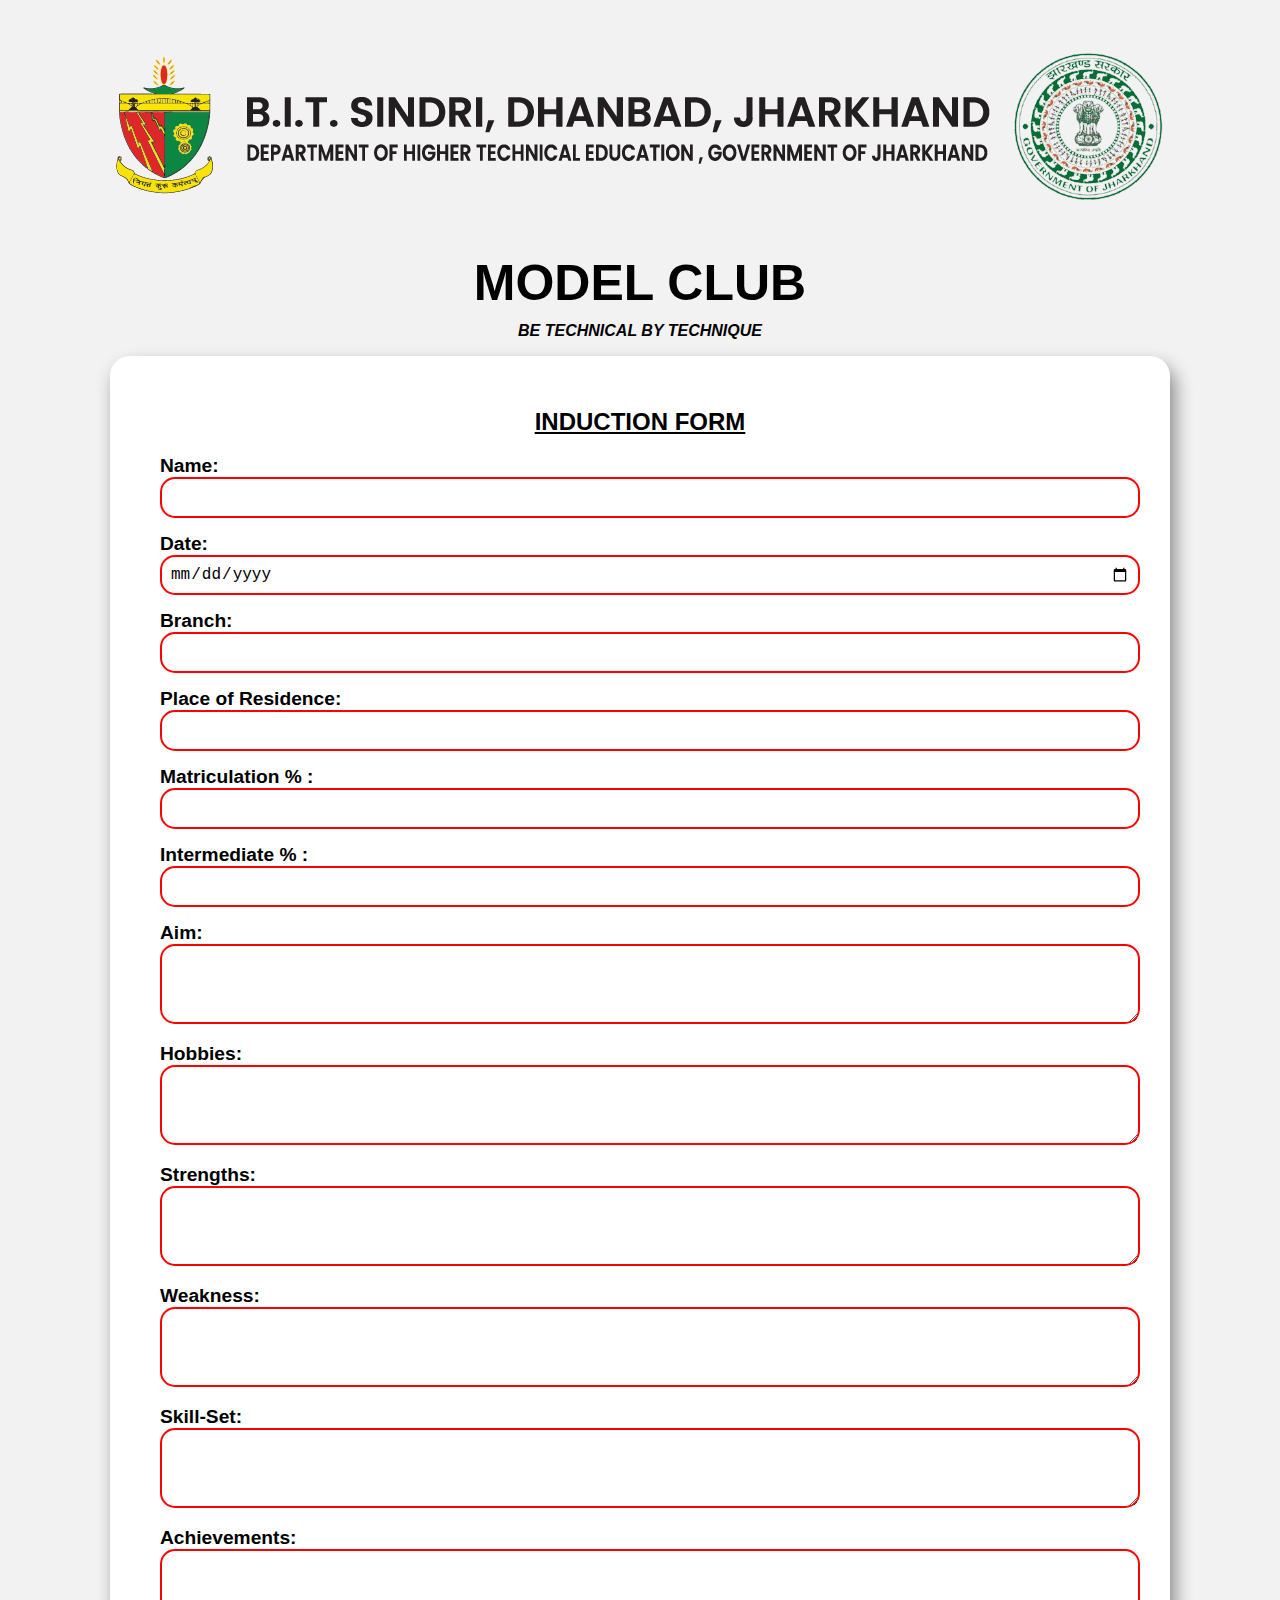
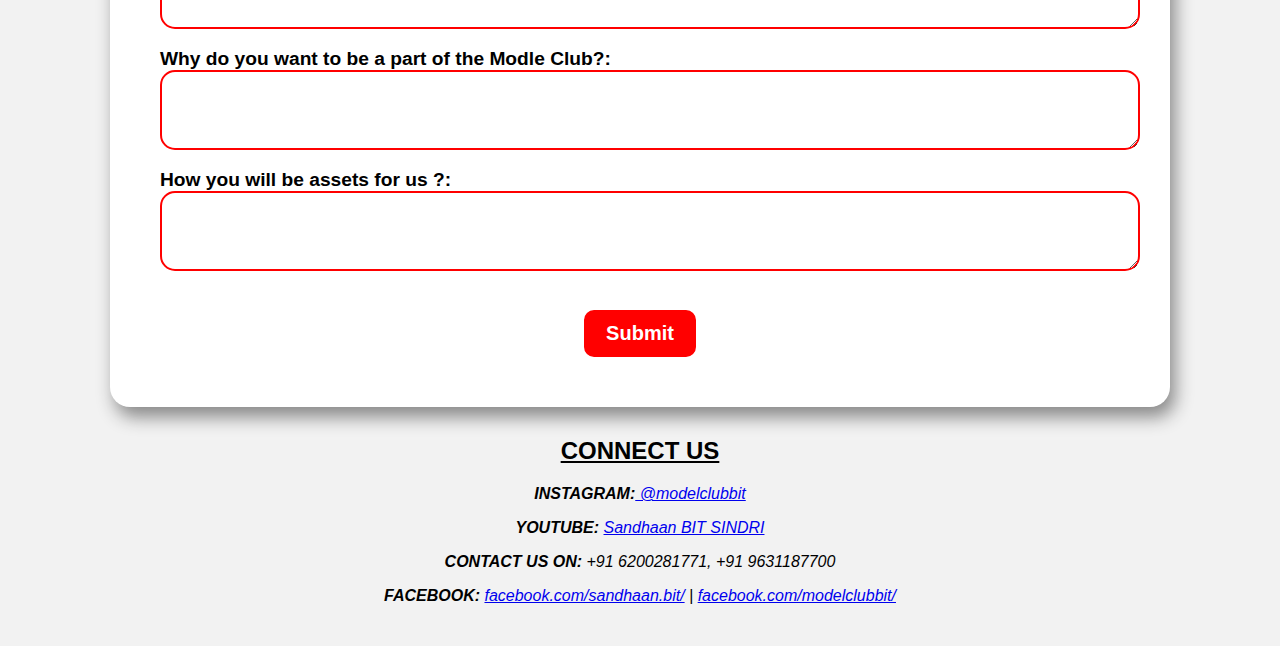
<file: Desktop/webForm/web/index.html>
<!DOCTYPE html>
<html lang="en">
<head>
    <meta charset="UTF-8">
    <meta name="viewport" content="width=device-width, initial-scale=1.0">
    <title>Model club induction form</title>
    <link rel="stylesheet" href="form1.css">
</head>
<body>
    <div class="logo"><img src="BIT-Sindri-logo-new-.png" alt=""></div>
    <h1>MODEL CLUB</h1>
    <P><b>BE TECHNICAL BY TECHNIQUE</b></P>
    

    <form>
        <div class="label">
            <h2>INDUCTION FORM</h2>
        
        <label>Name:</label>
        <input type="text">

        <label>Date:</label>
        <input type="date">

        <label>Branch:</label>
        <input type="text">

        <label>Place of Residence:</label>
        <input type="text">

        <label>Matriculation % :</label>
        <input type="text">

        <label>Intermediate % :</label>
        <input type="text">

        <label>Aim:</label>
        <textarea></textarea>
        

        <label>Hobbies:</label>
        <textarea></textarea>
        

        <label>Strengths:</label>
        <textarea></textarea>
        

        <label>Weakness:</label>
        <textarea></textarea>
        

        <label>Skill-Set:</label>
        <textarea></textarea>
        

        <label>Achievements:</label>
        <textarea></textarea>
        


        <label>Why do you want to be a part of the Modle Club?:</label>
        <textarea></textarea>
        

        <label>How you will be assets for us ?:</label>
        <textarea></textarea>

        </div>

        <div class="btn"><button class="submit" type="submit">Submit</button></div>
        
    </form>

    <div class="connect">
    <h2>CONNECT US</h3>
        <p><b>INSTAGRAM:</b><a href="https://www.instagram.com/modelclubbit/?hl=en"> @modelclubbit</a></p>
        <p><b>YOUTUBE:</b> <a href="https://www.youtube.com/@SandhaanBITSINDRI">Sandhaan BIT SINDRI</a></p>
        <p><b>CONTACT US ON:</b> +91 6200281771, +91 9631187700</p>
        <p><b>FACEBOOK:</b> <a href="https://facebook.com/sandhaan.bit/">facebook.com/sandhaan.bit/</a> |
           <a href="https://facebook.com/modelclubbit/">facebook.com/modelclubbit/</a></p>
    </div>

</body>
</html>
</file>
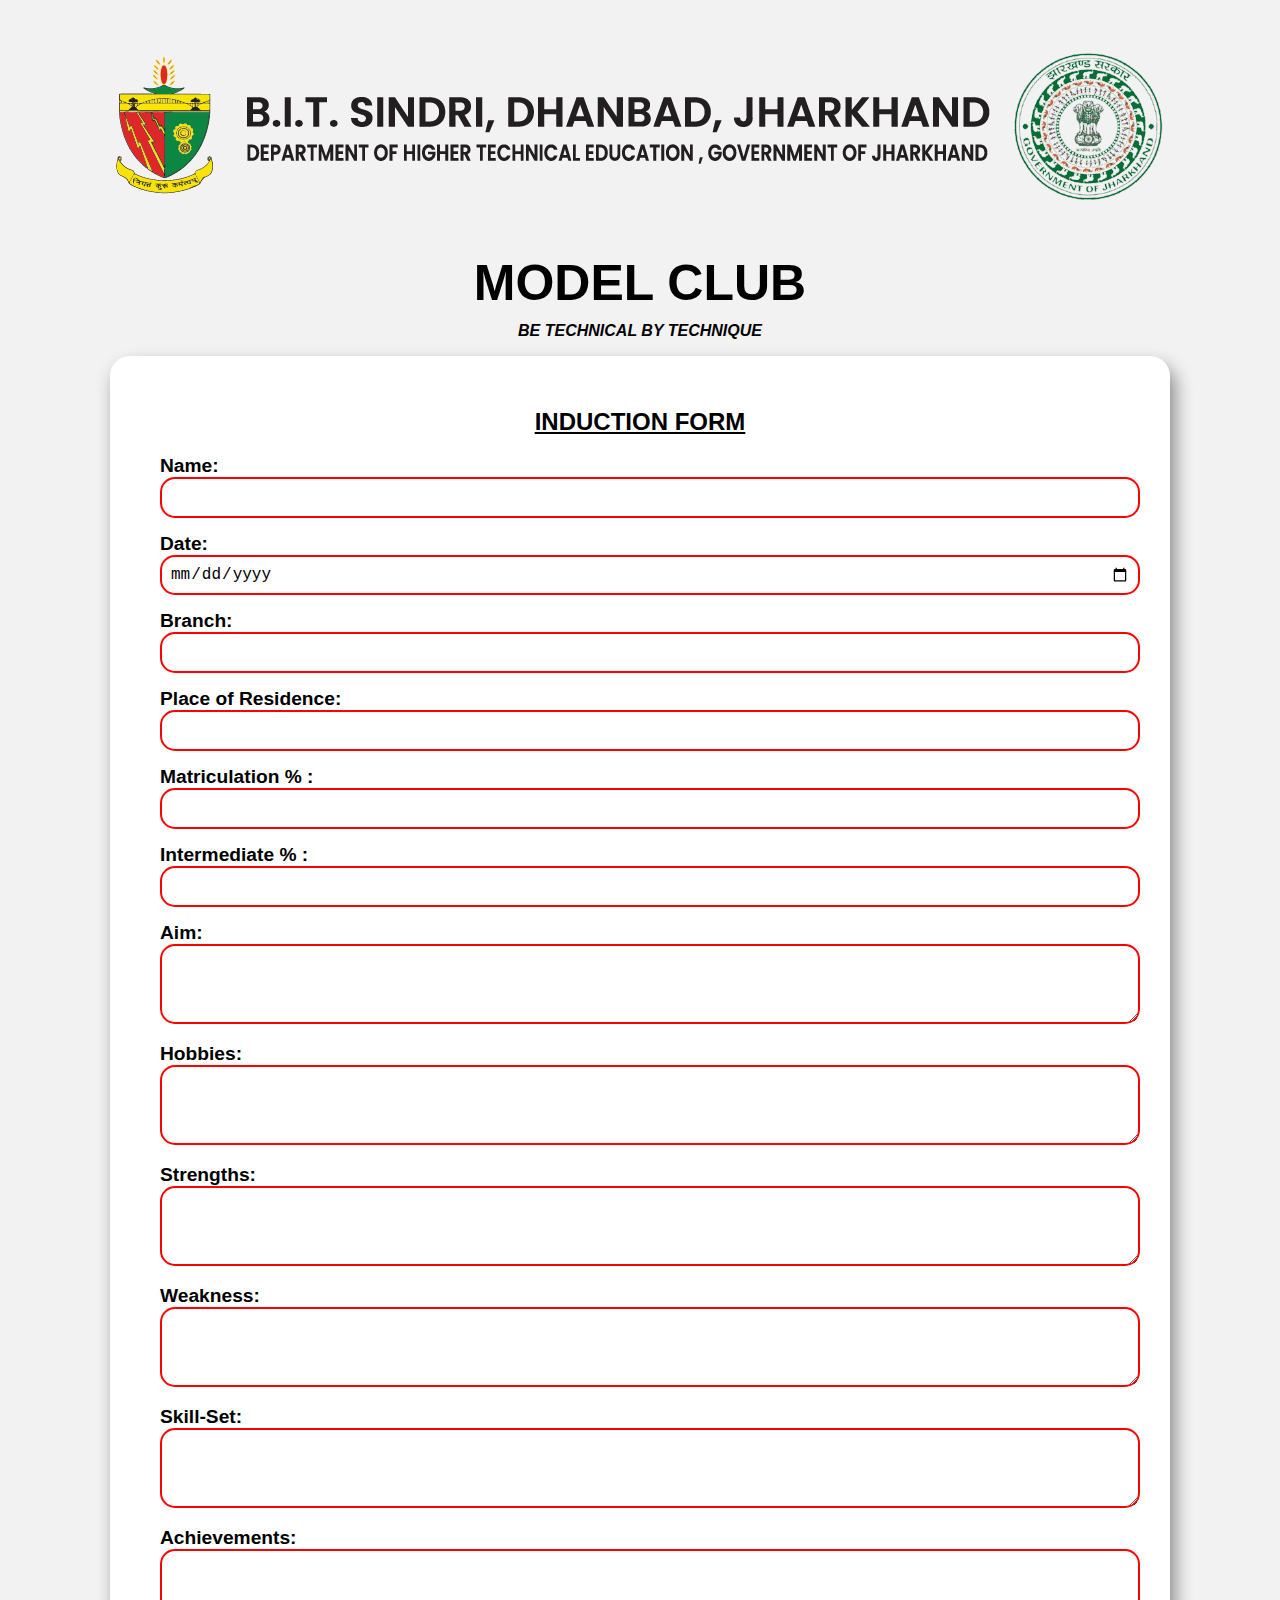
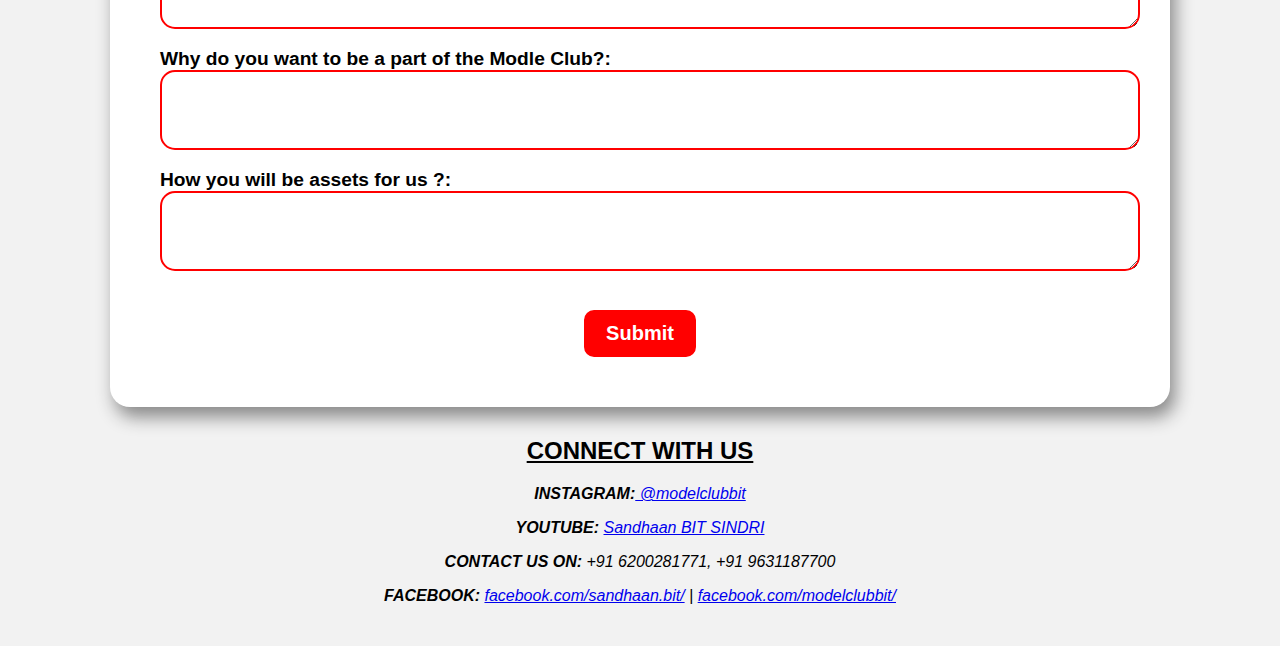
<file: Desktop/webForm/web/form1.html>
<!DOCTYPE html>
<html lang="en">
<head>
    <meta charset="UTF-8">
    <meta name="viewport" content="width=device-width, initial-scale=1.0">
    <title>Model club induction form</title>
    <link rel="stylesheet" href="form1.css">
</head>
<body>
    <div class="logo"><img src="BIT-Sindri-logo-new-.png" alt=""></div>
    <h1>MODEL CLUB</h1>
    <P><b>BE TECHNICAL BY TECHNIQUE</b></P>
    

    <form>
        <div class="label">
            <h2>INDUCTION FORM</h2>
        
        <label>Name:</label>
        <input type="text">

        <label>Date:</label>
        <input type="date">

        <label>Branch:</label>
        <input type="text">

        <label>Place of Residence:</label>
        <input type="text">

        <label>Matriculation % :</label>
        <input type="text">

        <label>Intermediate % :</label>
        <input type="text">

        <label>Aim:</label>
        <textarea></textarea>
        

        <label>Hobbies:</label>
        <textarea></textarea>
        

        <label>Strengths:</label>
        <textarea></textarea>
        

        <label>Weakness:</label>
        <textarea></textarea>
        

        <label>Skill-Set:</label>
        <textarea></textarea>
        

        <label>Achievements:</label>
        <textarea></textarea>
        


        <label>Why do you want to be a part of the Modle Club?:</label>
        <textarea></textarea>
        

        <label>How you will be assets for us ?:</label>
        <textarea></textarea>

        </div>

        <div class="btn"><button class="submit" type="submit">Submit</button></div>
        
    </form>

    <div class="connect">
    <h2>CONNECT WITH US</h3>
        <p><b>INSTAGRAM:</b><a href="https://www.instagram.com/modelclubbit/?hl=en"> @modelclubbit</a></p>
        <p><b>YOUTUBE:</b> <a href="https://www.youtube.com/@SandhaanBITSINDRI">Sandhaan BIT SINDRI</a></p>
        <p><b>CONTACT US ON:</b> +91 6200281771, +91 9631187700</p>
        <p><b>FACEBOOK:</b> <a href="https://facebook.com/sandhaan.bit/">facebook.com/sandhaan.bit/</a> |
           <a href="https://facebook.com/modelclubbit/">facebook.com/modelclubbit/</a></p>
    </div>

</body>
</html>
</file>
<file: Desktop/webForm/web/form1.css>
body {
        font-family: Arial, sans-serif;
        margin: 40px;
        background-color: #f2f2f2;
        color: black;

    }
    h1 {
        text-align: center;
        text-transform: uppercase;
        margin-bottom: 10px;
        font-size: 50px;
    }
    h2 {
        text-align: center;
        text-decoration: underline;
        margin-top: 2px;
    }
    p {
        text-align: center;
        font-style: italic;
        margin-top: 0;
    }
    form {
        width: 80%;
        margin: auto;
        /* border: 2px solid red; */
        padding: 50px;
        border-radius: 20px;
        background-color: white;
        box-shadow: 5px 10px 18px #888888;
        

    }
    label {
        display:contents;
        font-weight: bold;
        font-size: larger;
        margin-top: 10px;
        padding-bottom: 100px;
    
    }
    
    input[type="text"], input[type="email"], input[type="date"], textarea {
        width: 100%;
        padding: 8px;
        margin-bottom: 15px;
        border: 2px solid red;
        border-radius: 15px;
        background-color: white;
        font-size: large;
    }
    textarea {
        height: 60px;
    }
    /* mobile*/
    @media (max-width:600px){
        body{
            margin:10px;
            font-size:14px
        }
        label {
            width:95%;
            padding : 15px;

        }
        input,textarea {
            font-size: 14px;
        }
        
    }
    /* Tablet*/
    @media(min-width:601px) and (max-width:1024px){
        label{
            width:85%;

        }
        input,textarea {
            font-size : 15px;
        }


    }
    /* laptop */
    @media (min-width: 1025px) {
        label {
            width:60%;
        }
    }

    .connect {
        text-align: center;
        margin-top: 30px;

    }

    .logo {
        text-align: center;
        margin-bottom: 15px;
        color: white;
    }
    .btn {
        text-align: center;
        align-items: center;
        margin-top: 20px;
        

        
    }
    .submit {
        font-size: 20px;
        font-weight: bold;
        padding: 10px 20px;
        border-radius: 10px;
        border: none;
        background-color: red;
        color: white;
        cursor: pointer;
        border: 2px solid red;
        /* background-color: blue; */
    }
</file>
